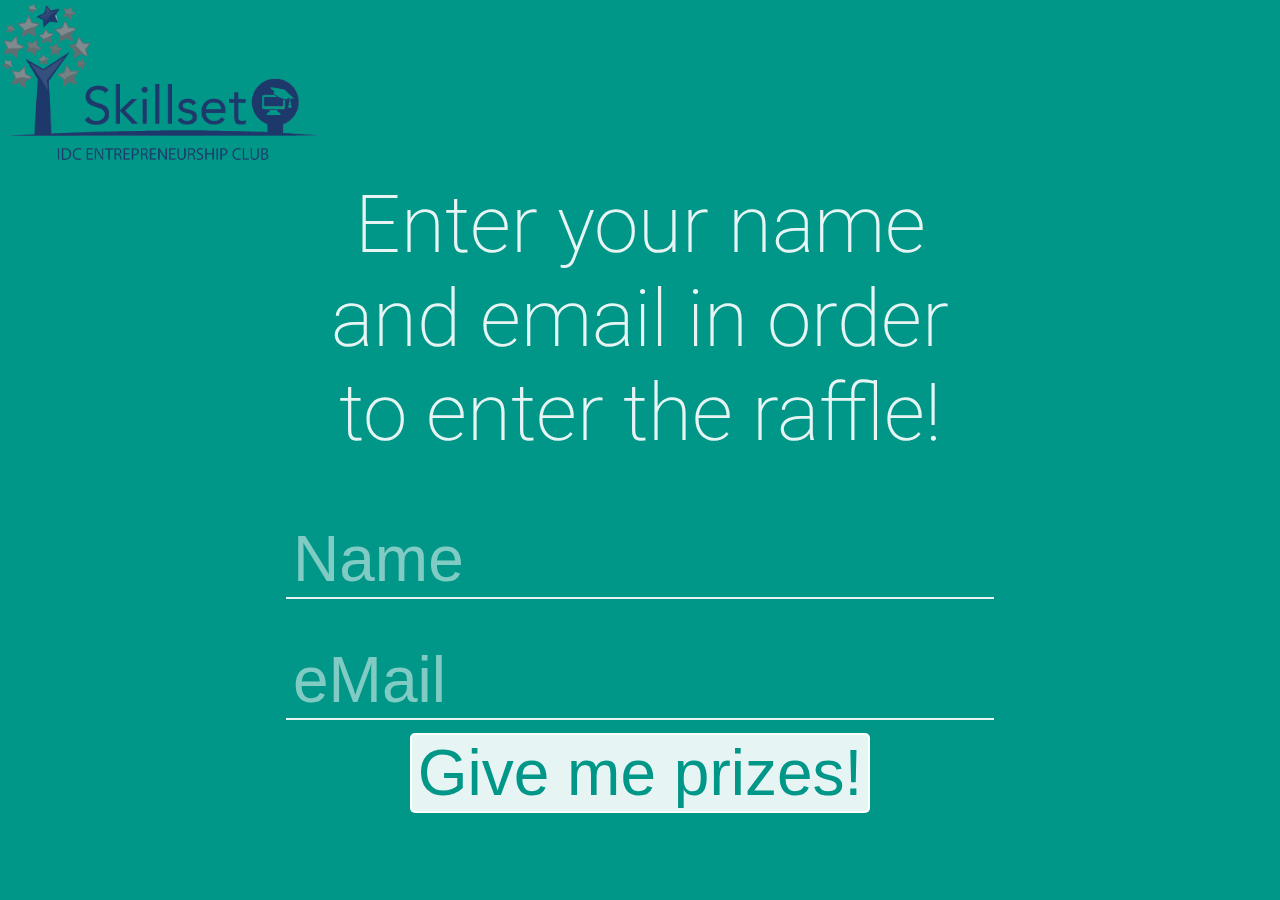
<file: app/index.html>
<!DOCTYPE html>
<html lang="en">
<head>
    <script src="https://cdn.firebase.com/js/client/2.4.2/firebase.js"></script>
    <script src="https://cdnjs.cloudflare.com/ajax/libs/jquery/2.2.3/jquery.min.js"></script>

    <!--FONTS-->
    <link href='https://fonts.googleapis.com/css?family=Roboto:400,300,500' rel='stylesheet' type='text/css'>
    <!--END FONTS-->

    <link rel="stylesheet" href="css/style.css">
    <meta charset="UTF-8">
    <title>Skillset Raffle!</title>
</head>
<body>
<div class="container">
    <img class="logo" src="assets/SkillsetLogo_Transparent.png" alt="">
    <br>
    <div class="content">
        <div class="header">
            <h1 class="title">Enter your name and email in order to enter the raffle!</h1>
        </div>
        <form class="form" id="form">
            <input required autocomplete="off" type="text" id="name" class="no-focus" placeholder="Name">
            <br>
            <input required  autocomplete="off" type="email" id="mail" class="no-focus" placeholder="eMail">
            <input type="submit" value="Give me prizes!">
        </form>
    </div>
    <div class="success">
        <div class="header">
            <h1 class="title">You're in! <br>Good Luck!</h1>
        </div>
    </div>
    <div class="error">
        <div class="header">
            <h1 class="title">Somethings happened <br>Please refresh the page and try again</h1>
        </div>
    </div>
</div>
<script src="js/script.js"></script>
</body>
</html>
</file>
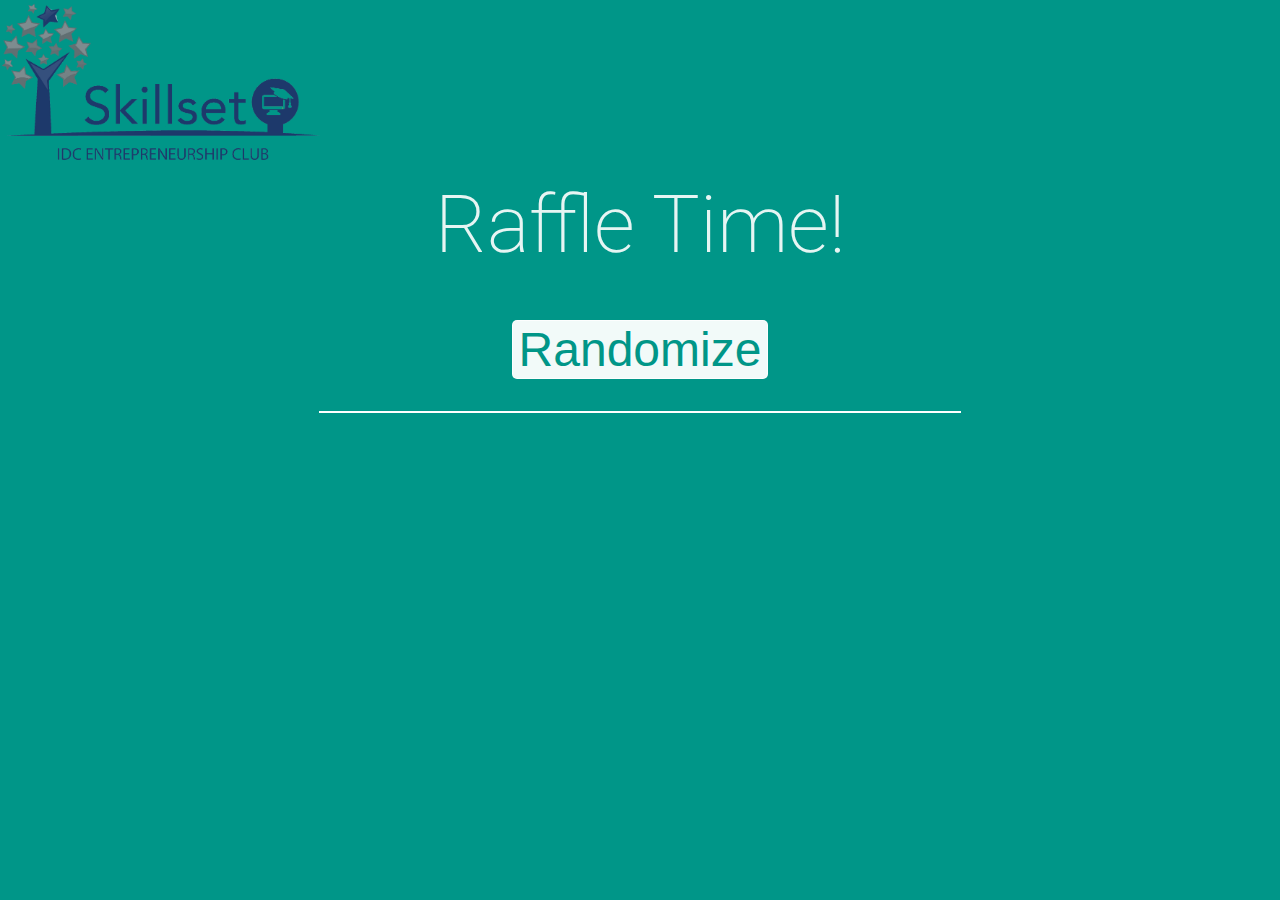
<file: app/managers/index.html>
<!DOCTYPE html>
<html lang="en">
<head>
    <script src="https://cdn.firebase.com/js/client/2.4.2/firebase.js"></script>
    <script src="https://cdnjs.cloudflare.com/ajax/libs/jquery/2.2.3/jquery.min.js"></script>

    <!--FONTS-->
    <link href='https://fonts.googleapis.com/css?family=Roboto:100,400,300,500' rel='stylesheet' type='text/css'>
    <!--END FONTS-->

    <link rel="stylesheet" href="css/style.css">
    <meta charset="UTF-8">
    <title>Skillset Raffle!</title>
</head>
<body>
<div class="container">
    <img class="logo" src="assets/SkillsetLogo_Transparent.png" alt="">
    <br>
    <div class="content">
        <div class="header">
            <h1 class="title">Raffle Time!</h1>
        </div>
        <div class="raffle-button">
            <button id="raffle">Randomize</button>
        </div>
        <div class="raffle-data">
            <p id="numOfPeople"></p>
            <p id="person-name"></p>
        </div>
    </div>
</div>
<script src="js/script.js"></script>
</body>
</html>
</file>
<file: app/css/style.css>
html,body{
    margin: 0 auto;
    padding:0;
    overflow: hidden;
}
.container{
    width:100%;
    min-height: 100vh;
    background-color: #009688;
}
.content{
    visibility: visible;
    transition: all .2s ease;
}

.title{
    padding-top: 2em;
    font-family: 'Roboto', sans-serif;
    font-weight: 200;
    font-size: 5em;
    text-align: center;
    max-width: 55%;
    margin: auto;
    color: rgba(255,255,255,0.90);
}

.logo{
    position: absolute;
    float: left;
    max-width: 20em;
    /*margin: auto;*/

}

.form{
    padding-top: 3em;
    display: block;
    margin: 0 auto;
}
.form input {
    display: block;
    width: 55%;
    /*height: 5em;*/
    margin: 1% auto;
    border:0;
    border-bottom:  2px solid rgba(255, 255, 255, 0.9);
    background-color: transparent;
    font-size: 4em;
    color: rgba(255, 255, 255, 0.9);
}
.form input[type='submit']{
    cursor: pointer;
    border:  2px solid rgba(255, 255, 255, 0.9);
    width:auto;
    border-radius: 5px;
    color: #009688;
    background-color: rgba(255, 255, 255, 0.9);
    transition: all .2s ease;

}
.form input[type='submit']:hover{
    cursor: pointer;
    border:  2px solid rgba(255, 255, 255, 0.95);
    width:auto;
    border-radius: 5px;
    background-color: #009688;
    color: rgba(255, 255, 255, 0.9);
}
::-webkit-input-placeholder{
    color: rgba(255, 255, 255, 0.5);
    padding-left:5px;
}
:-ms-input-placeholder{
    color: rgba(255, 255, 255, 0.5);
    padding-left:5px;
}

.no-focus:focus{
    outline:none;
}





.success{
    display:  none;
    transition: all 2s ease;

}
.error{

    display:  none;
    transition: all 2s ease;

}
</file>
<file: app/managers/css/style.css>
html,body{
    margin: 0 auto;
    padding:0;
    overflow: hidden;
}
.container{
    width:100%;
    min-height: 100vh;
    background-color: #009688;
}
.content{
    visibility: visible;
    transition: all .2s ease;
}

.title{
    padding-top: 2em;
    font-family: 'Roboto', sans-serif;
    font-weight: 200;
    font-size: 5em;
    text-align: center;
    max-width: 55%;
    margin: auto;
    color: rgba(255,255,255,0.90);
}

.logo{
    position: absolute;
    float: left;
    max-width: 20em;
    /*margin: auto;*/

}
.raffle-button{
    margin-top: 3em;
}
button#raffle{
    display: block;
    cursor: pointer;
    background-color: rgba(255,255,255,0.95);
    border:1px solid rgba(255,255,255,0.8);
    border-radius:5px;
    color: #009688;
    margin:auto;
    font-size:3em;
    text-align: center;
    font-weight:100;
    transition: all .2s ease;
}
button#raffle:hover{
    background-color: #009688;
    color: rgba(255,255,255,0.95);

}
button:focus{
    outline: none;
}
button#raffle[disabled]{
    background-color: rgba(255,255,255,0.1);
    border:1px solid rgba(255,255,255,0.1);

}
.raffle-data{
    text-align: center;
    font-family: 'roboto';
    font-weight: 300;
    font-size: 2em;
    color: rgba(255,255,255,0.9);
}
#person-name{
    display: block;
    margin:auto;
    border:1px solid white;
    max-width:50%;
    text-align: center;
}
</file>
